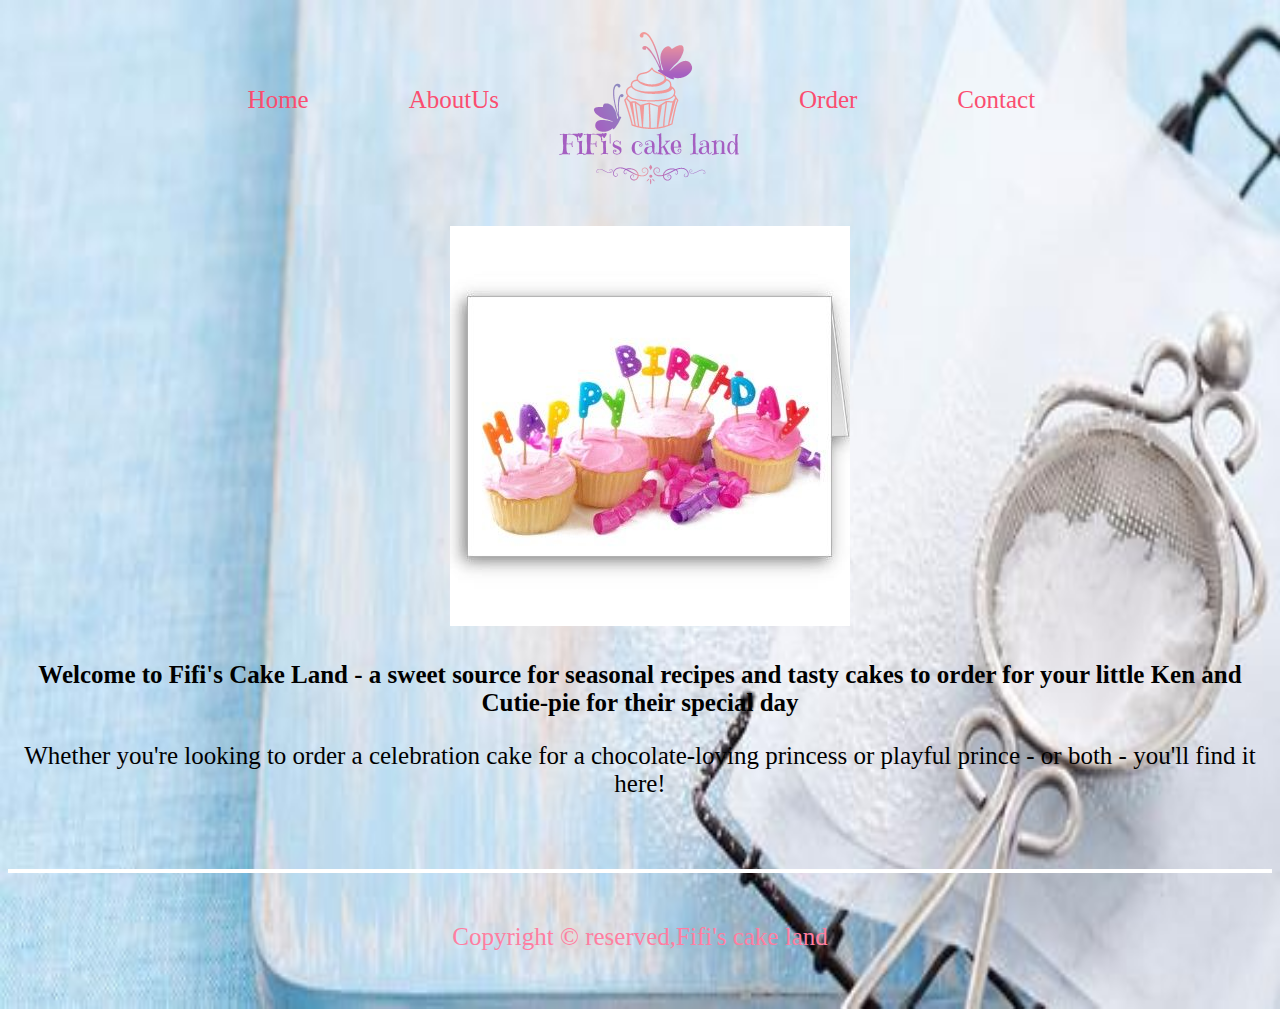
<file: index.html>
<html>
<head>
<meta name="viewport" content="width=device-width, initial-scale=1.0">
<title>Fifi's cake world</title>
<link href="style.css" rel="stylesheet">
</head>
<body>
<div id="header"></div>
<div id="nav">
<a href="index.html">Home</a><a href="aboutus.html">AboutUs</a><img src="fifilogo.png" align="middle"><a href="order.html">Order</a><a href="contactus.html">Contact</a>
</div><br><br>
<div id="content1" >
<div class="slideshow-container"style="padding-left:35%">
  <div class="mySlides fade">
    <img src="cake4.jpg" style="width:auto;height:auto">
  </div>
  <div class="mySlides fade">
    <img src="cake5.jpg" style="width:auto;height:auto">
  </div>
  <div class="mySlides fade">
    <img src="cake6.jpg" style="width:auto;height:auto">
  </div>
   <div class="mySlides fade">
    <img src="cake7.jpg" style="width:auto;height:auto">
  </div>
   <div class="mySlides fade">
    <img src="cake8.jpg" style="width:auto;height:auto">
  </div>
  <div class="mySlides fade">
    <img src="cake9.jpg" style="width:auto;height:auto">
  </div>
  <div class="mySlides fade">
    <img src="cake10.jpg" style="width:auto;height:auto">
  </div>
  <div class="mySlides fade">
    <img src="cake11.jpg" style="width:auto;height:auto">
  </div>
  </div>
<div id="content2">
 <p> <b>Welcome to Fifi's Cake Land - a sweet source for seasonal recipes and tasty cakes to order for your little Ken and Cutie-pie for their special day</b></p>
<p>Whether you're looking to order a celebration cake for a chocolate-loving princess or playful prince - or both - you'll find it here!</p>
</div>
<script>
var slideIndex = 0;
showSlides();

function showSlides() {
  var i;
  var slides = document.getElementsByClassName("mySlides");
  for (i = 0; i < slides.length; i++) {
    slides[i].style.display = "none"; 
  }
  slideIndex++;
  if (slideIndex > slides.length) {slideIndex = 1} 
  slides[slideIndex-1].style.display = "block"; 
  setTimeout(showSlides, 5000); // Change image every 5 seconds
}
</script>

</div><br><br>
<div id="footer" style="text-align:center;padding:50px">Copyright &copy reserved,Fifi's cake land<br></div>
</body>
</html>
</file>
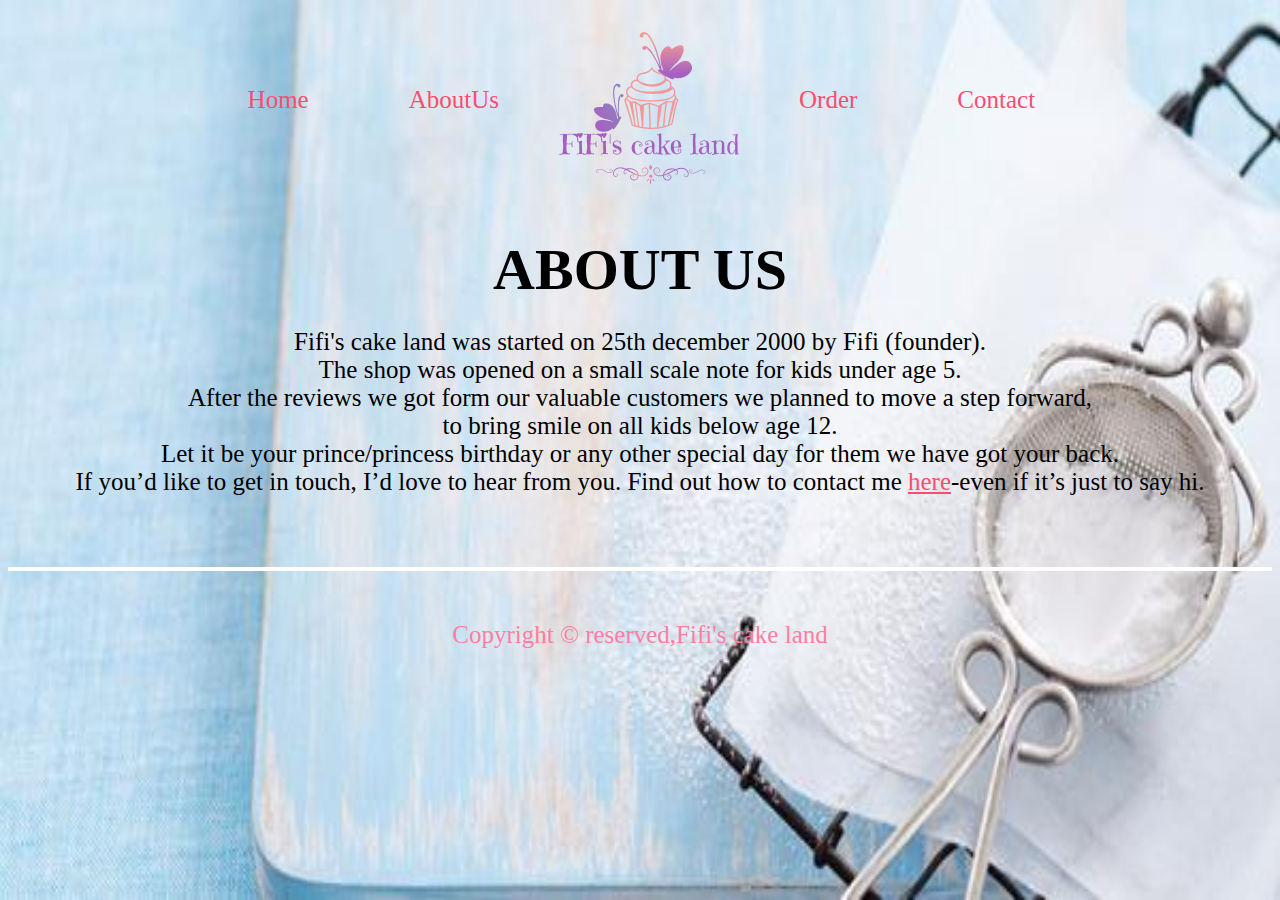
<file: aboutus.html>
<html>
<head>
<meta name="viewport" content="width=device-width, initial-scale=1.0">
<title>Fifi's cake world</title>
<link href="style.css" rel="stylesheet">
</head>
<body>
<div id="header"></div>
<div id="nav">
<a href="index.html">Home</a><a href="aboutus.html">AboutUs</a><img src="fifilogo.png" align="middle"><a href="order.html">Order</a><a href="contactus.html">Contact</a>
</div><br><br>
<div id="content2">
<div id="hr"><b>ABOUT US</b> </div>
<p>Fifi's cake land was started on 25th december 2000 by Fifi (founder).<br>The shop was opened on a small scale note for kids under age 5.<br>After the reviews we got form our valuable customers we planned to move a step forward,<br>to bring smile on all kids below age 12.<br>Let it be your prince/princess birthday or any other special day for them we have got your back.<br>If you’d like to get in touch, I’d love to hear from you. Find out how to contact me <a href="contactus.html" style="font-family:calibri;font-size:25;text-decoration:underline;color:#FB4D70;padding:0px"> here</a>-even if it’s just to say hi.</p>
</div><br><br>
<div id="footer" style="text-align:center;padding:50px">Copyright &copy reserved,Fifi's cake land<br></div>
</body>
</html>
</file>
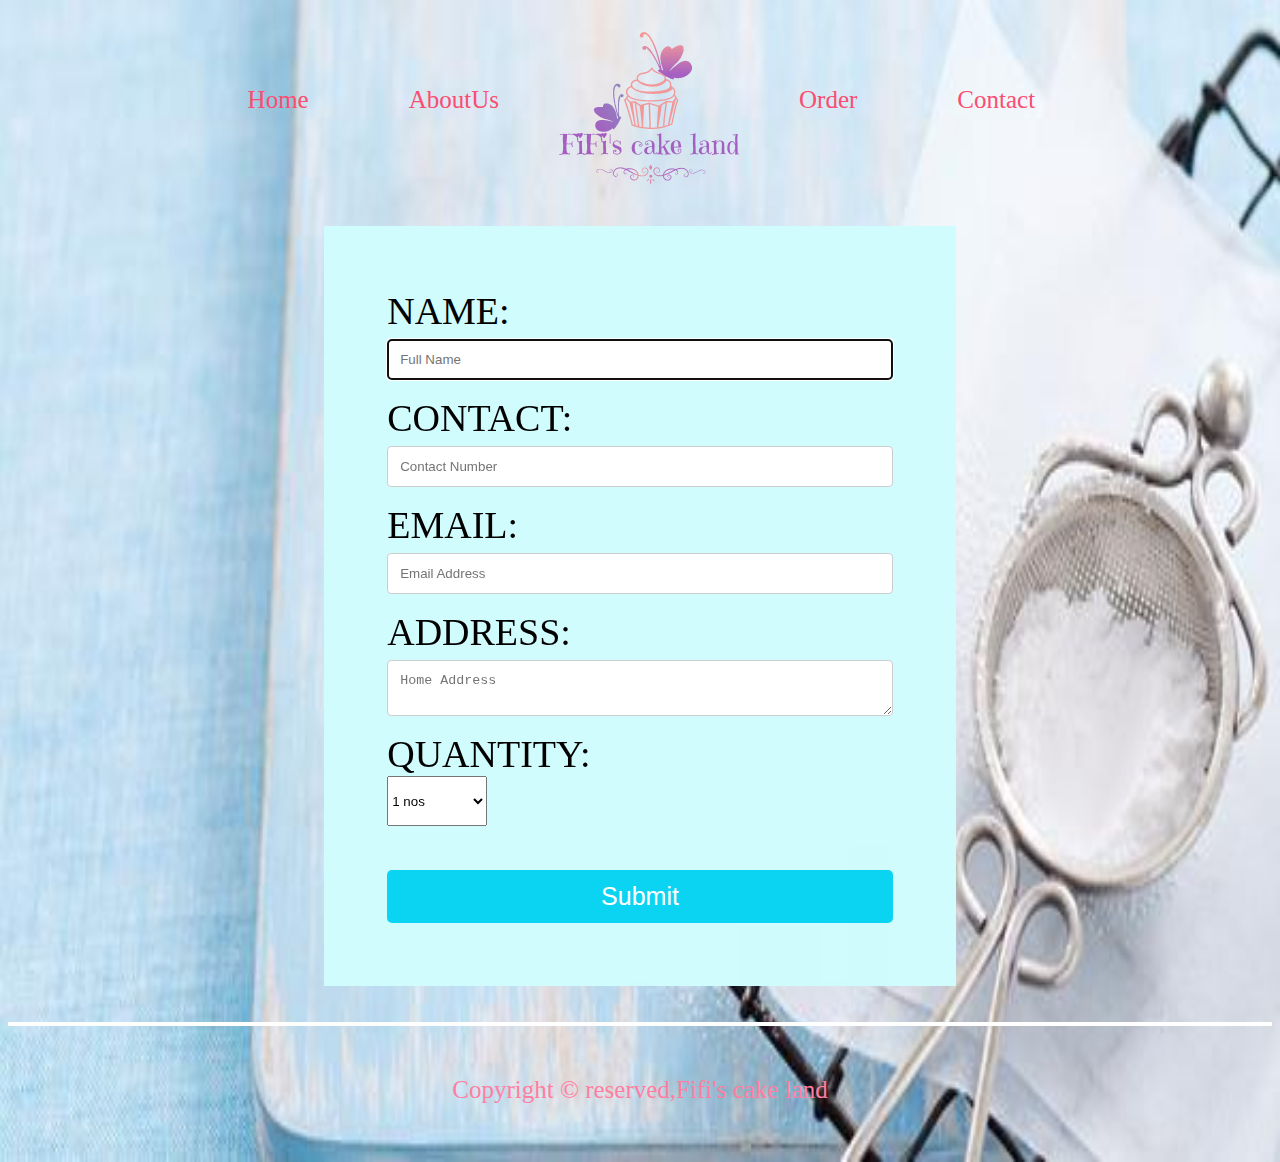
<file: buy.html>
<html>
<head>
<meta name="viewport" content="width=device-width, initial-scale=1">
<title>Fifi's cake world</title>
<link href="style.css" rel="stylesheet">
<style>
form{
  border:20px;
  background-image:url(bgf.jpg);
 margin:0% 25% 0% 25%;
  padding:5%;
}
</style>
<script>
function formValidate()
{
  var uname=/^[A-Za-z]{20}$/;
  if(f2.user.value.match(uname))
  {
  alert("SUCCESS");
  return true;
  }
  else
  {
  alert("Re-enter the details");
  return false;
  }
  var email=/^\w+([\._]?\w+)*@\w+([\._]?\w+)*(\.\w{2,3})+$/;
  if(f2.user.value.match(email))
  {
  alert("SUCCESS");
  return true;
  }
  else
  {
  alert("Re-enter the details");
  return false;
  }
}
</script>
</head>
<body onload="document.f2.name.focus()">
<div id="header"></div>
<div id="nav">
<a href="index.html">Home</a><a href="aboutus.html">AboutUs</a><img src="fifilogo.png" align="middle"><a href="order.html">Order</a><a href="contactus.html">Contact</a>
</div><br><br>
<div id="c3">
<form name="f2" onsubmit="return formValidate()">
NAME:
<input type="text" name="name" title="Enter your Name" placeholder="Full Name" required><br>
CONTACT:
<input type="text" name="no" pattern="[0-9]{10}" title="Enter a 10 digit Mobile Number" placeholder="Contact Number" required><br>
EMAIL:
<input type="email" name="mail" placeholder="Email Address"><br>
ADDRESS:
<textarea type="text" name="add" placeholder="Home Address"></textarea><br>
QUANTITY:<br>
<select name="quant" size="1" title="Select One" style="width:100px;height:50px">
<option value="num1">1 nos</option>
<option value="num2">2 nos</option>
<option value="num3">3 nos</option>
<option value="num4">4 nos</option>
<option value="num5">5 nos</option>
</select><br><br>
<input type="submit" name="SEND">
</form>
</div><br><br>
<div id="footer" style="text-align:center;padding:50px">Copyright &copy reserved,Fifi's cake land<br></div>
</body>
</html>
</file>
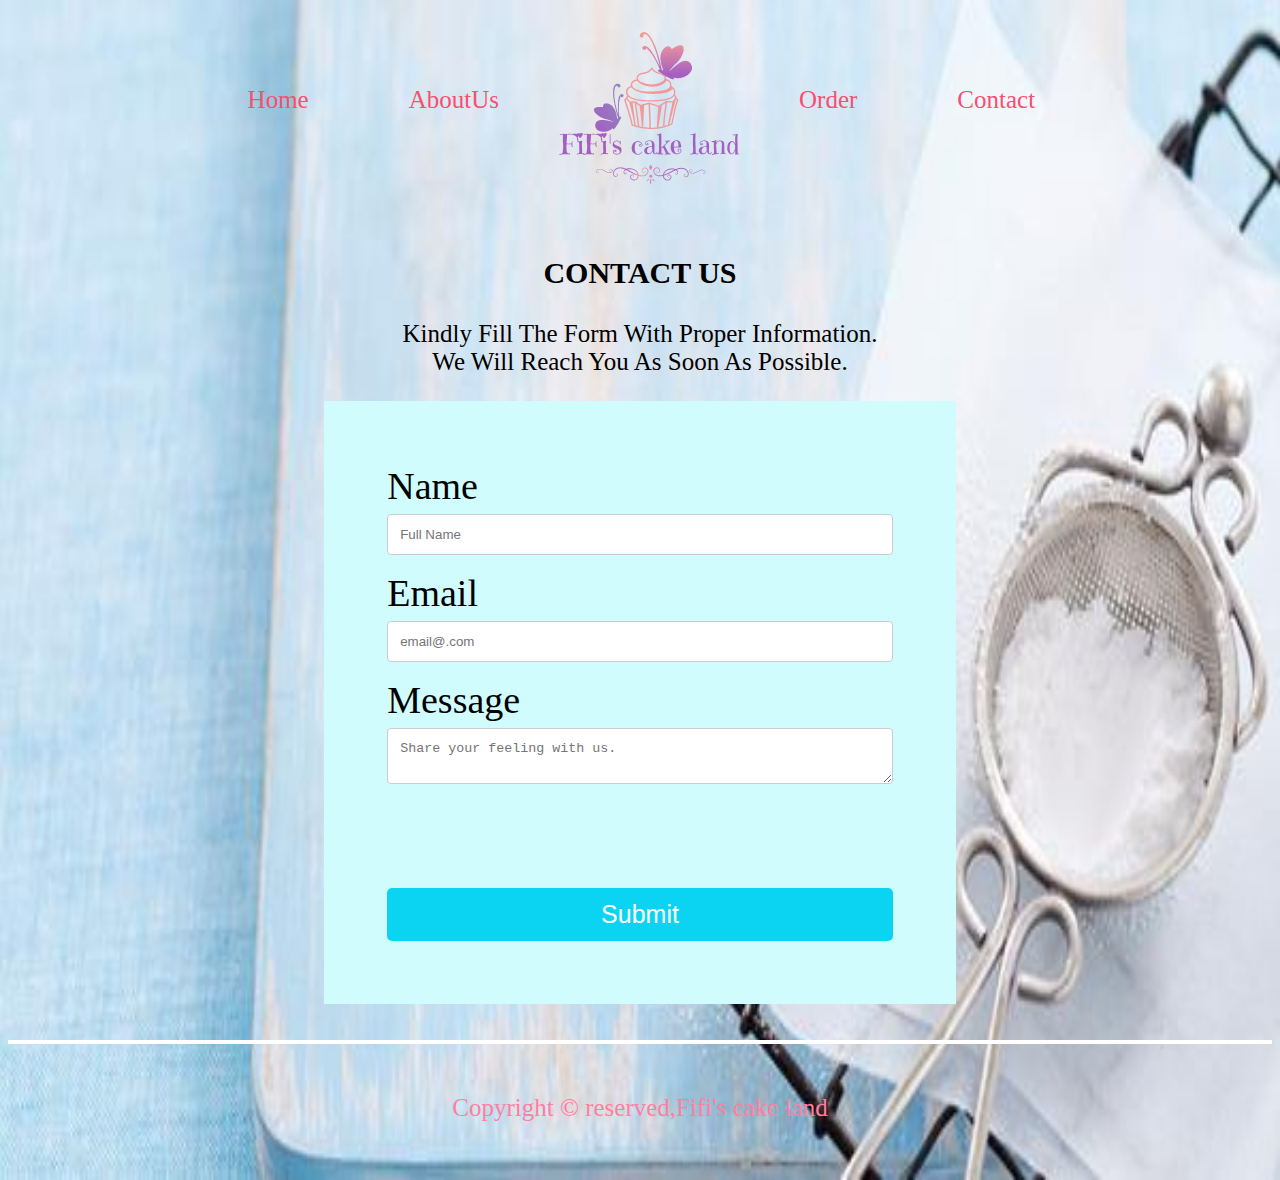
<file: contactus.html>
<html>
<head>
<meta name="viewport" content="width=device-width, initial-scale=1">
<title>Fifi's cake world</title>
<link href="style.css" rel="stylesheet">
<style>
form{
  border:20px;
  background-image:url(bgf.jpg);
  margin:0% 25% 0% 25%;
  padding:5%;
}
</style>
<script>
function formValidate()
{
  var uname=document.registration.username;
  if(all letter(uname))
  {
  }
  return false;
}
function all letter(uname)
{
  var letters=/^[A-Za-z]+$/;
  if (uname.value.match(letters))
  {
    return true;
  }
  else
  {
    alert('username must have only letters');
	uname.focus();
	return false;
  }
}
</script>
</head>
<body>
<div id="header"></div>
<div id="nav">
<a href="index.html">Home</a><a href="aboutus.html">AboutUs</a><img src="fifilogo.png" align="middle"><a href="order.html">Order</a><a href="contactus.html">Contact</a>
</div><br><br>
<p style="text-align:center;font-weight:bold;font-family:times new roman;font-size:30px">CONTACT US</p>
<p style="font-family:times new roman;font-size:25px;text-align:center">Kindly Fill The Form With Proper Information.<br>We Will Reach You As Soon As Possible.</p>
<div id="c3">
<form name="f1" onsubmit="return formValidate()">
Name
<input type="text" name="fname" placeholder="Full Name" required><br>
Email
<input type="email" name="Email" placeholder="email@.com" required><br>
Message
<textarea type="text" name="message" placeholder="Share your feeling with us."></textarea><br><br><br>
<input type="submit" name="submit">
</form>
</div><br><br>
<div id="footer" style="text-align:center;padding:50px">Copyright &copy reserved,Fifi's cake land<br></div>
</body>
</html>
</file>
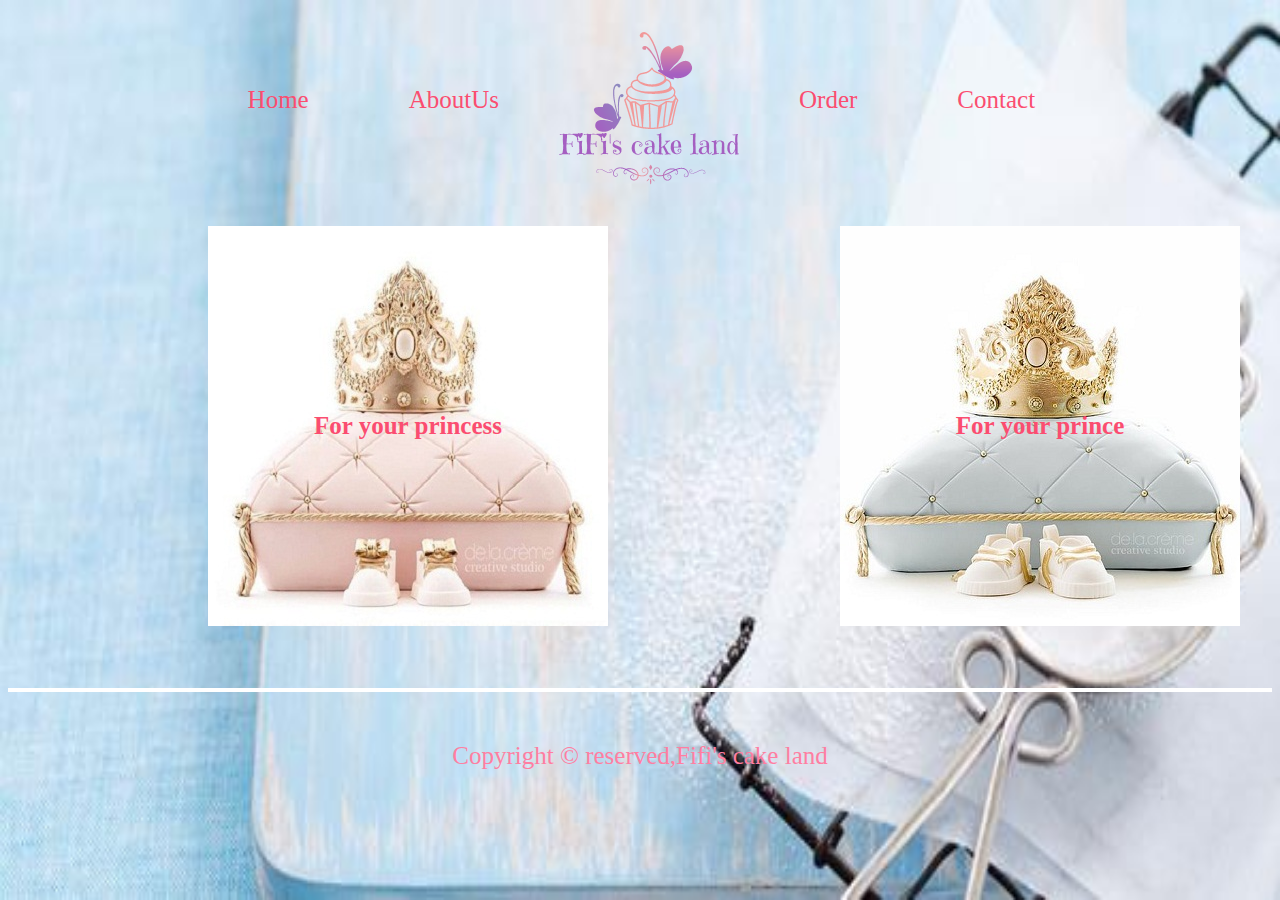
<file: order.html>
<html>
<head>
<meta name="viewport" content="width=device-width, initial-scale=1.0">
<title>Fifi's cake world</title>
<link href="style.css" rel="stylesheet">
</head>
<body>
<div id="header"></div>
<div id="nav">
<a href="index.html">Home</a><a href="aboutus.html">AboutUs</a><img src="fifilogo.png" align="middle"><a href="order.html">Order</a><a href="contactus.html">Contact</a>
</div><br><br>
<div id="row">
<div id="col"><div id="container"><img src="princess.jpg" style="width:auto;height:auto"><br><h2 style="text-align:center;font-size:25;color:#FB4D70"><div id="centered"><a href="princess.html" style="padding:0px">For your princess</a></div></h2></div></div>
<div id="col"><div id="container"><img src="prince.jpg" style="width:auto;height:auto"><br><h2 style="text-align:center;font-size:25;color:#FB4D70"><div id="centered"><a href="prince.html" style="padding:0px">For your prince</a></div></h2></div></div>
</div><br><br><br><br><br><br><br><br><br>
<div id="footer" style="text-align:center;padding:50px">Copyright &copy reserved,Fifi's cake land<br></div>
</body>
</html>
</file>
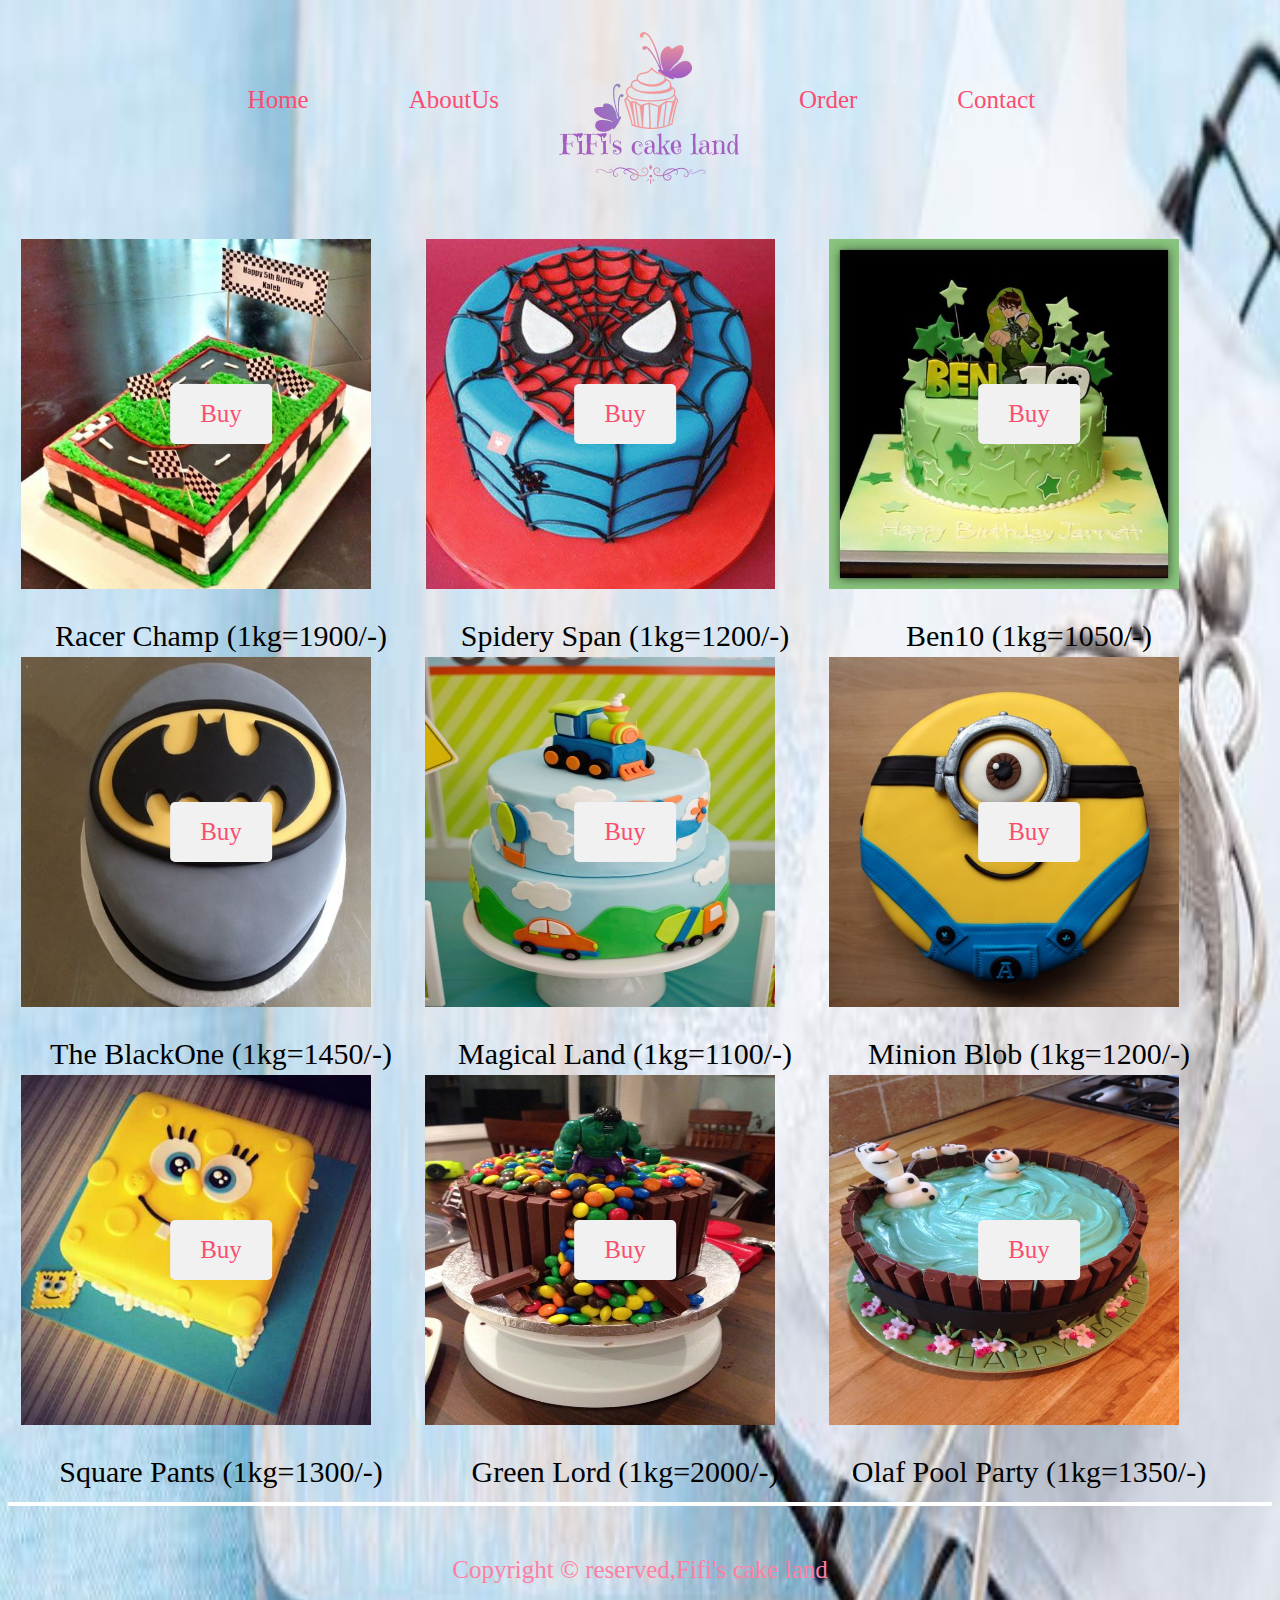
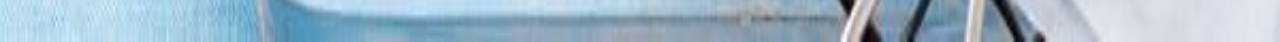
<file: prince.html>
<html>
<head>
<meta name="viewport" content="width=device-width, initial-scale=1.0">
<title>Fifi's cake world</title>
<link href="style.css" rel="stylesheet">
<style>


p
{
 font-family:calibri;
 font-size:30;
 color:black;
 text-align:center;
}
</style>
</head>
<body>
<div id="header"></div>
<div id="nav">
<a href="index.html">Home</a><a href="aboutus.html">AboutUs</a><img src="fifilogo.png" align="middle"><a href="order.html">Order</a><a href="contactus.html">Contact</a>
</div><br><br>
<div id="content2">
<table>
<tr>
<td><div id="container">
   <img src="pcake1.jpg" style="width:350;height:350">
  <button id="btn"><a href="buy.html" style="padding:0px;text-decoration:none">Buy</a></button>
</div>
<p>Racer Champ (1kg=1900/-)<br></td>
<td>
<div id="container">
   <img src="pcake2.jpg" style="width:350;height:350">
  <button id="btn"><a href="buy.html" style="padding:0px;text-decoration:none">Buy</a></button>
</div>
<p>Spidery Span (1kg=1200/-)<br>
</td>
<td>
<div id="container">
   <img src="pcake3.jpg" style="width:350;height:350">
  <button id="btn"><a href="buy.html" style="padding:0px;text-decoration:none">Buy</a></button>
</div>
<p>Ben10 (1kg=1050/-)<br></td></tr>
<tr>
<td><div id="container">
   <img src="pcake4.jpg" style="width:350;height:350">
  <button id="btn"><a href="buy.html" style="padding:0px;text-decoration:none">Buy</a></button>
</div>
<p>The BlackOne (1kg=1450/-)<br></td>
<td><div id="container">
   <img src="pcake5.jpg" style="width:350;height:350">
  <button id="btn"><a href="buy.html" style="padding:0px;text-decoration:none">Buy</a></button>
</div>
<p>Magical Land (1kg=1100/-)<br></td>
<td><div id="container">
   <img src="pcake6.jpg" style="width:350;height:350">
  <button id="btn"><a href="buy.html" style="padding:0px;text-decoration:none">Buy</a></button>
</div>
<p>Minion Blob (1kg=1200/-)<br></td></tr>
<tr>
<td><div id="container">
   <img src="pcake7.jpg" style="width:350;height:350">
  <button id="btn"><a href="buy.html" style="padding:0px;text-decoration:none">Buy</a></button>
</div>
<p>Square Pants (1kg=1300/-)<br></td>
<td><div id="container">
   <img src="pcake8.jpg" style="width:350;height:350">
  <button id="btn"><a href="buy.html" style="padding:0px;text-decoration:none">Buy</a></button>
</div>
<p>Green Lord (1kg=2000/-)<br></td>
<td><div id="container">
   <img src="pcake9.jpg" style="width:350;height:350">
  <button id="btn"><a href="buy.html" style="padding:0px;text-decoration:none">Buy</a></button>
</div>
<p>Olaf Pool Party (1kg=1350/-)<br></td>
</tr>
</table>
</div>
<div id="footer" style="text-align:center;padding:50px">Copyright &copy reserved,Fifi's cake land<br></div>
</body>
</html>
</file>
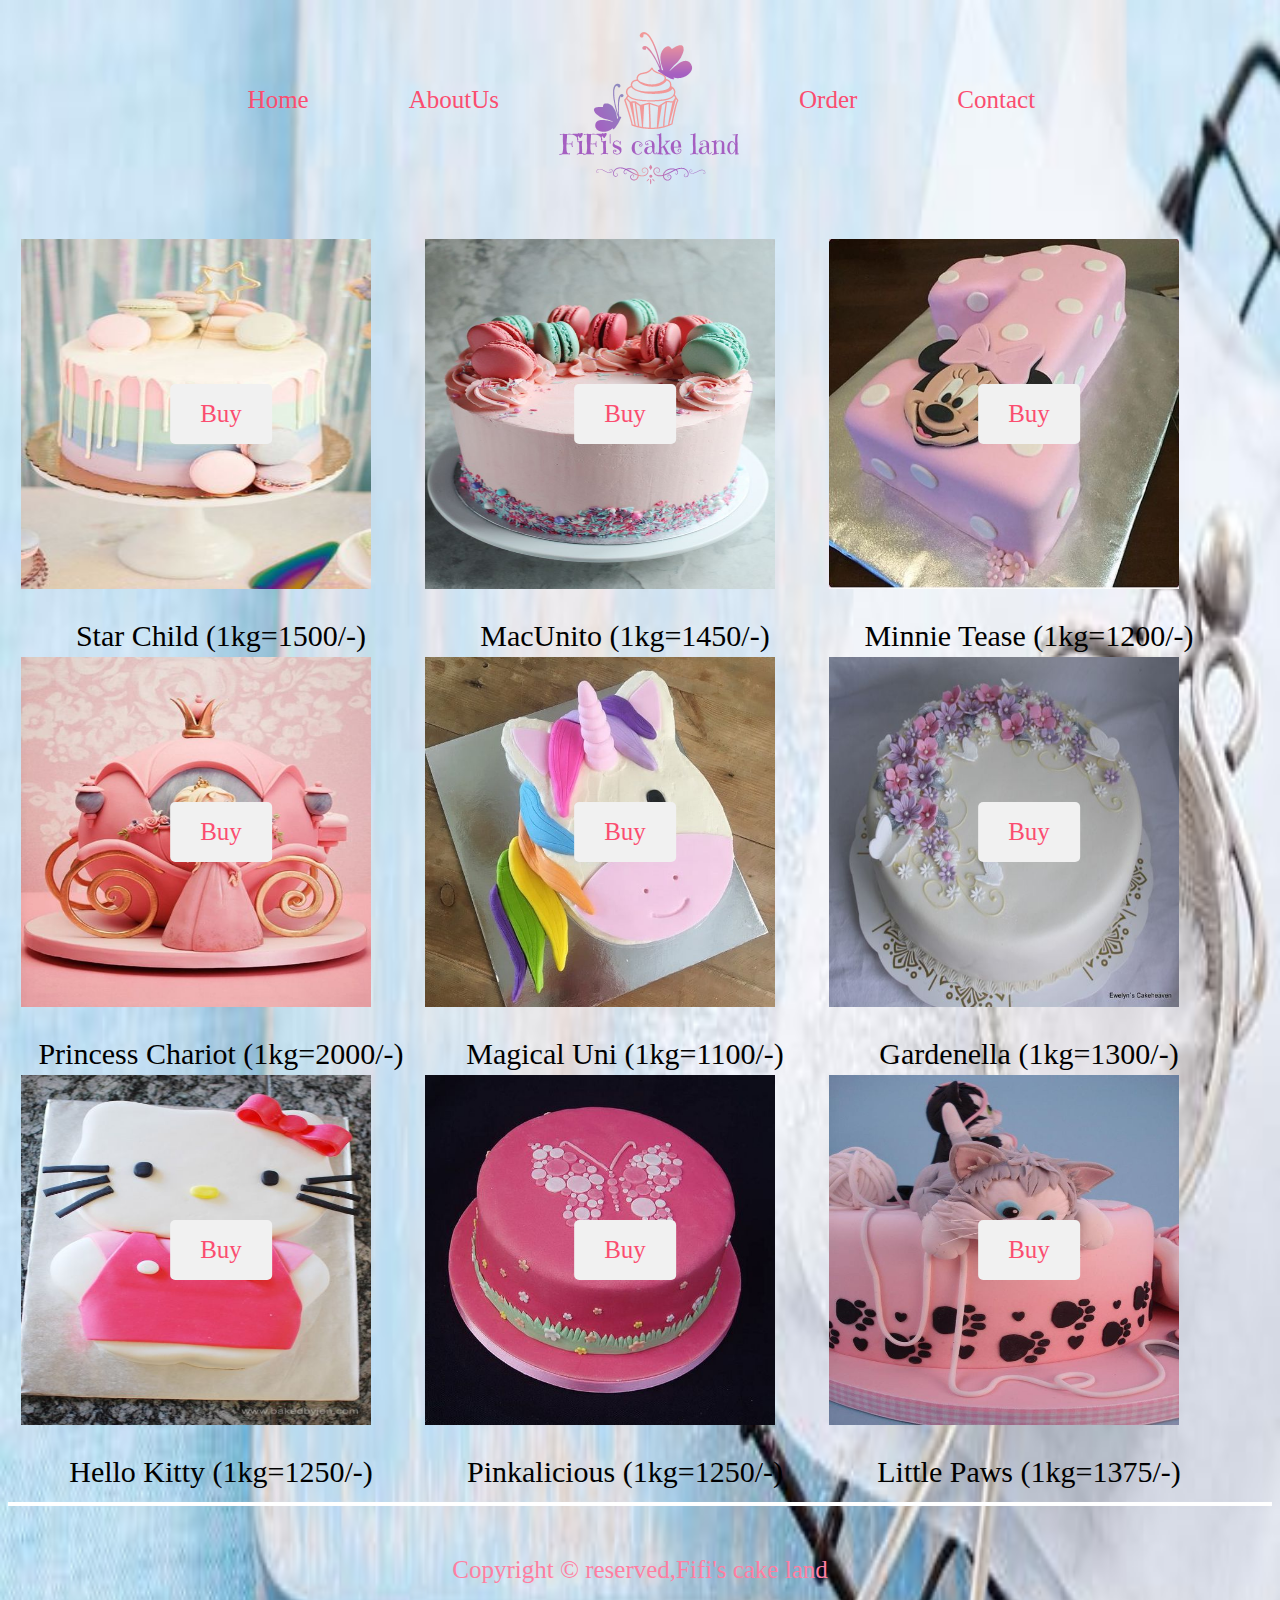
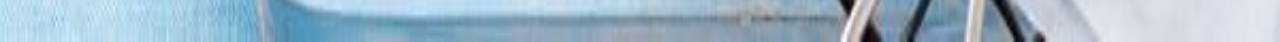
<file: princess.html>
<html>
<head>
<meta name="viewport" content="width=device-width, initial-scale=1.0">
<title>Fifi's cake world</title>
<link href="style.css" rel="stylesheet">
<style>


p
{
 font-family:calibri;
 font-size:30;
 color:black;
 text-align:center;
}
</style>
</head>
<body>
<div id="header"></div>
<div id="nav">
<a href="index.html">Home</a><a href="aboutus.html">AboutUs</a><img src="fifilogo.png" align="middle"><a href="order.html">Order</a><a href="contactus.html">Contact</a>
</div><br><br>
<div id="content2">
<table>
<tr>
<td><div id="container">
   <img src="pscake1.jpg" style="width:350;height:350">
  <button id="btn"><a href="buy.html" style="padding:0px;text-decoration:none">Buy</a></button>
</div>
<p>Star Child (1kg=1500/-)<br></td>
<td>
<div id="container">
   <img src="pscake2.jpg" style="width:350;height:350">
  <button id="btn"><a href="buy.html" style="padding:0px;text-decoration:none">Buy</a></button>
</div>
<p>MacUnito (1kg=1450/-)<br>
</td>
<td>
<div id="container">
   <img src="pscake3.jpg" style="width:350;height:350">
  <button id="btn"><a href="buy.html" style="padding:0px;text-decoration:none">Buy</a></button>
</div>
<p>Minnie Tease (1kg=1200/-)<br></td></tr>
<tr>
<td><div id="container">
   <img src="pscake4.jpg" style="width:350;height:350">
  <button id="btn"><a href="buy.html" style="padding:0px;text-decoration:none">Buy</a></button>
</div>
<p>Princess Chariot (1kg=2000/-)<br></td>
<td><div id="container">
   <img src="pscake5.jpg" style="width:350;height:350">
  <button id="btn"><a href="buy.html" style="padding:0px;text-decoration:none">Buy</a></button>
</div>
<p>Magical Uni (1kg=1100/-)<br></td>
<td><div id="container">
   <img src="pscake6.jpg" style="width:350;height:350">
  <button id="btn"><a href="buy.html" style="padding:0px;text-decoration:none">Buy</a></button>
</div>
<p>Gardenella (1kg=1300/-)<br></td></tr>
<tr>
<td><div id="container">
   <img src="pscake7.jpg" style="width:350;height:350">
  <button id="btn"><a href="buy.html" style="padding:0px;text-decoration:none">Buy</a></button>
</div>
<p>Hello Kitty (1kg=1250/-)<br></td>
<td><div id="container">
   <img src="pscake8.jpg" style="width:350;height:350">
  <button id="btn"><a href="buy.html" style="padding:0px;text-decoration:none">Buy</a></button>
</div>
<p>Pinkalicious (1kg=1250/-)<br></td>
<td><div id="container">
   <img src="pscake9.jpg" style="width:350;height:350">
  <button id="btn"><a href="buy.html" style="padding:0px;text-decoration:none">Buy</a></button>
</div>
<p>Little Paws (1kg=1375/-)<br></td>
</tr>
</table>
</div>
<div id="footer" style="text-align:center;padding:50px">Copyright &copy reserved,Fifi's cake land<br></div>
</body>
</html>
</file>
<file: style.css>
#header{
height:auto;
width:100%;
margin:auto;
}
#nav{
overflow:auto;
margin-top:8px;
display:inline;
height:auto;
width:100%;
padding-left:15%;
margin:auto;
}
#content1{	
height:auto;
width:100%;
display:inline;
margin:auto;
}
#content2
{
text-align:center;
padding:10px;
}
#footer{
display:block;
height:auto;
width:100%;
margin:auto;
color:#FF7EA1;
border-top:4px solid white;
font-family:calibri;
font-size:25;
clear:both;
}
p{
	font-family:calibri;
	font-size:25;
}

a{
overflow:auto;
width:100%;
margin:auto;
font-family:calibri;
font-size:25;
padding:40px 50px 40px 50px;
text-decoration:none;
color:#FB4D70;
}
a:hover{
background-color:white;
text-decoration:underline;
}
body
{
 background-image:url(bg1.jpg);
 background-repeat:no-repeat;
 background-size:100% 100%;
} 
*
{
	box-sizing:border-box;
}
.slideshow-container {
	display:block;
	height:auto;
  width:100%;
  margin:auto;
}
.mySlides {
  display: none;
}
.fade {
  -webkit-animation-name: fade;
  -webkit-animation-duration: 1.5s;
  animation-name: fade;
  animation-duration: 1.5s;
}

@-webkit-keyframes fade {
  from {opacity: .2} 
  to {opacity: 1}
}

@keyframes fade {
  from {opacity: .2} 
  to {opacity: 1}
}
#hr
{
	font-family:chiller;
	font-size:58;
	text-align:center;
}
#c3
{
	font-family:chiller;
	font-size:38;
	text-align:left;
	border:10px #C0EFFF;
	
}
input[type=text],textarea,input[type=email]
{
  width:100%; 
  padding:12px; 
  border:1px solid #ccc;
  border-radius:4px; 
  box-sizing:border-box; 
  margin-top:6px; 
  margin-bottom:16px; 
  resize:vertical;
}
input[type=submit] 
{
  background-color:#0BD4F3;
  color:white;
  padding:12px 20px;
  border:none;
  border-radius:5px;
  font-size:25px;
  width:100%;
}
input[type=submit]:hover 
{
  background-color:#0A82B7;
}
* 
{
  box-sizing:border-box;
}
#col 
{
  float:left;
  width:50%;
  padding-left:200px;
  height:300px; 
}
#row:after 
{
  content:"";
  display:table;
  clear:both;
}
#container 
{
  position:relative;
  text-align:center;
  color:white;
}
#centered 
{
  position:absolute;
  top:50%;
  left:50%;
  transform:translate(-50%, -50%);
}
#container {
  position: relative;
  width: 100%;
  max-width: 400px;
  padding:0px 100px 0px 0px;
}

#container img {
  width: 100%;
  height: auto;
}

#container #btn {
  position: absolute;
  top: 50%;
  left: 50%;
  transform: translate(-50%, -50%);
  -ms-transform: translate(-50%, -50%);
  background-color: #f1f1f1;
  color: black;
  font-size: 16px;
  padding: 16px 30px;
  border: none;
  cursor: pointer;
  border-radius: 5px;
  text-align: center;
}
</file>
